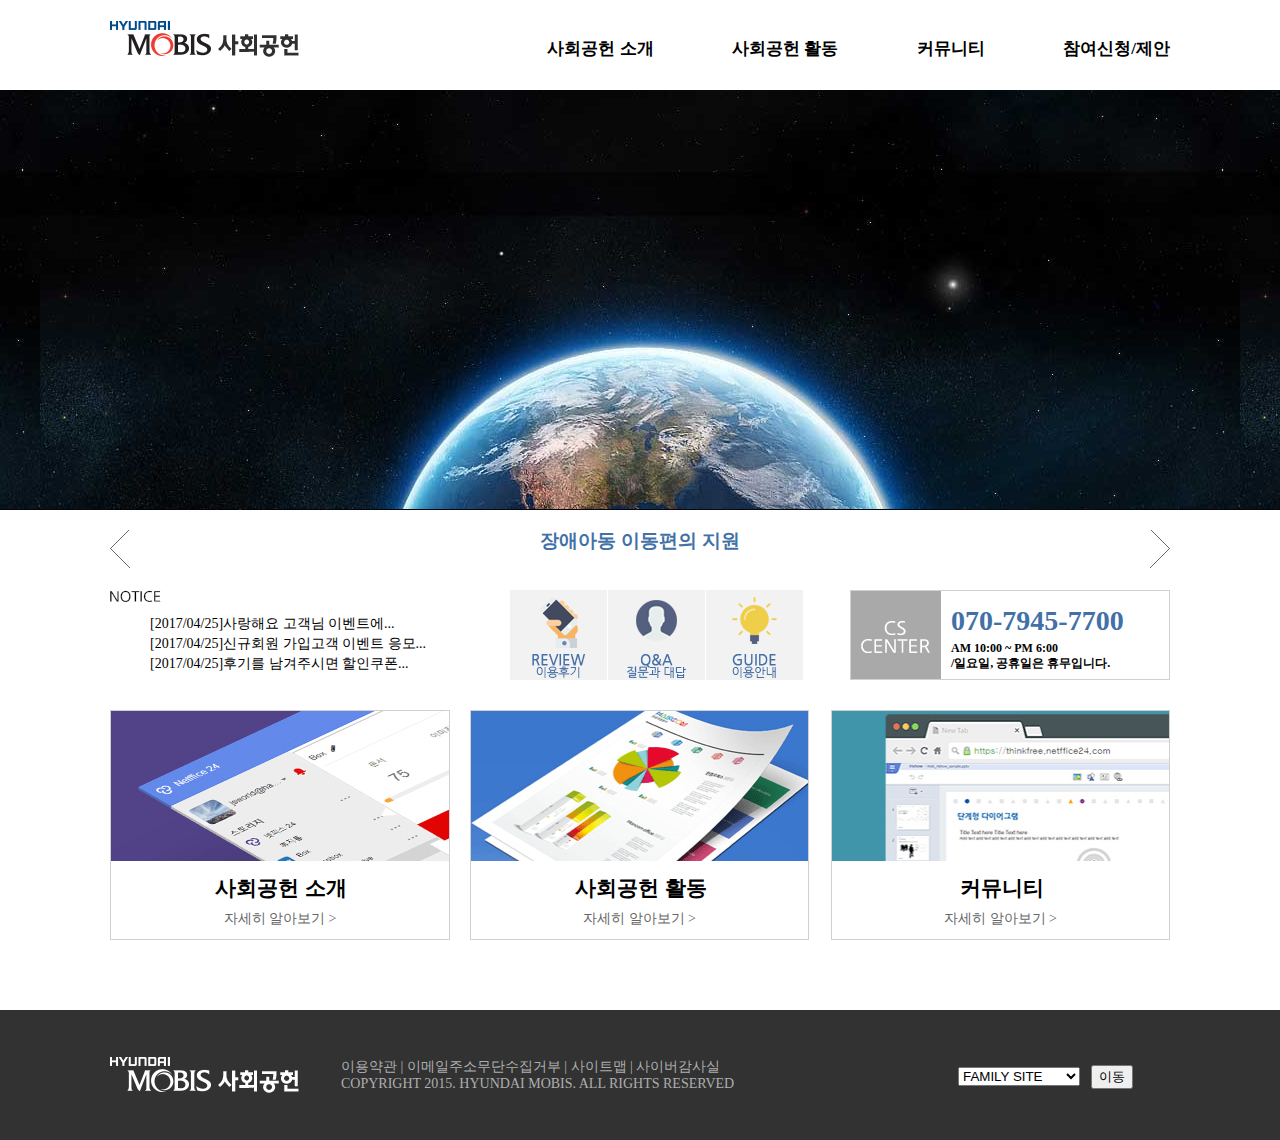
<file: MOBIS/index.html>
<!DOCTYPE html PUBLIC "-//W3C//DTD XHTML 1.0 Transitional//EN" "http://www.w3.org/TR/xhtml1/DTD/xhtml1-transitional.dtd">
<html xmlns="http://www.w3.org/1999/xhtml">
<head>
<meta http-equiv="Content-Type" content="text/html; charset=utf-8" />
<title>-- 모비스 사회공헌 --</title>
<link href="CSS/common.css" rel="stylesheet" type="text/css" />
<script type="text/javascript">
function MM_jumpMenu(targ,selObj,restore){ //v3.0
  eval(targ+".location='"+selObj.options[selObj.selectedIndex].value+"'");
  if (restore) selObj.selectedIndex=0;
}
</script>
</head>

<body>
<div id="wrap">
  <div id="header">
    <div class="logo"><img src="Images/Logo.gif" width="189" height="36" alt="logo" /></div>
    <div class="nav">
      <ul>
        <li><a href="#">사회공헌 소개</a></li>
        <li><a href="#">사회공헌 활동</a></li>
        <li><a href="#">커뮤니티</a></li>
        <li><a href="#">참여신청/제안</a></li>
      </ul>
    </div>
  </div>
  <div id="keyimage"></div>
  <div id="banner">
    <div class="bannerleft"><img src="Images/btn_bannerleft.gif" width="20" height="38" /></div>
    장애아동 이동편의 지원
  <div class="bannerright"><img src="Images/btn_bannerright.gif" width="20" height="38" /></div>
  </div>
  <div id="contents">
    <div class="notice">
      <ul>
        <li><a href="#">[2017/04/25]사랑해요 고객님 이벤트에...</a></li>
        <li><a href="#">[2017/04/25]신규회원 가입고객 이벤트 응모...</a></li>
        <li><a href="#">[2017/04/25]후기를 남겨주시면 할인쿠폰... </a></li>
      </ul>
    </div>
    <div class="banner"><img src="Images/btn_banner.gif" width="293" height="90" usemap="#Map" border="0" />
      <map name="Map" id="Map">
        <area shape="rect" coords="7,8,87,82" href="#" target="_blank" />
        <area shape="rect" coords="106,9,186,81" href="#" target="_blank" />
        <area shape="rect" coords="206,10,281,81" href="#" target="_blank" />
      </map>
    </div>
    <div class="cscenter">
      <div class="phone">070-7945-7700</div>
      <div class="work">AM 10:00 ~ PM 6:00<br />
        /일요일, 공휴일은 휴무입니다.</div>
    </div>
  </div>
  <div id="link">
    <div class="section1">
      <div class="sectiontitle">사회공헌 소개</div>
      <div class="sectioncontent">자세히 알아보기 ></div>
    </div>
    <div class="section2">
      <div class="sectiontitle">사회공헌 활동</div>
      <div class="sectioncontent">자세히 알아보기 &gt;</div>
      
    </div><div class="section3">
      <div class="sectiontitle">커뮤니티</div>
      <div class="sectioncontent">자세히 알아보기 ></div>
    </div>
    
  </div>
  <div id="footer">
    <div class="copyright">
      <div class="info">이용약관 | 이메일주소무단수집거부 | 사이트맵 | 사이버감사실<br />
    COPYRIGHT 2015. HYUNDAI MOBIS. ALL RIGHTS RESERVED
      </div>
      <div class="familysite">
        <form name="form" id="form">
          <select name="jumpMenu" id="jumpMenu" onchange="MM_jumpMenu('parent',this,0)">
            <option selected="selected">FAMILY SITE</option>
            <option>모비스 홈페이지</option>
            <option>내 SNS 바로가기</option>
          </select>&nbsp;&nbsp;
          <input type="submit" name="button" id="button" value="이동" />
        </form>
      </div>
      
    </div>  
  </div>
</div>
</div>
</body>
</html>
</file>
<file: MOBIS/CSS/common.css>
@charset "utf-8";
body {
	font-family: "나눔고딕", "굴림", "굴림체", "돋움", "돋움체";
	font-size: 14px;
	line-height: 150%;
	color: #000;
	margin: 0px;
}
#wrap {
	width: 100%;
	margin-top: 0px;
	margin-right: auto;
	margin-bottom: 0px;
	margin-left: auto;
}
#header {
	height: 90px;
	width: 1060px;
	margin-top: 0px;
	margin-right: auto;
	margin-bottom: 0px;
	margin-left: auto;
}

.logo {
	float: left;
	height: 36px;
	width: 189px;
	margin-top: 21px;
}
.nav {
	text-align: right;
	float: right;
	height: 17px;
	width: 700px;
	margin-top: 38px;
}
.nav ul {
	list-style-position: inside;
	list-style-type: none;
	margin: 0px;
	padding: 0px;
}
.nav ul li {
	font-size: 17px;
	font-weight: bold;
	text-decoration: none;
	display: inline;
	margin-left: 75px;
}
.nav ul li a {
	color: #000;
	text-decoration: none;
}
.nav ul li a:hover {
	color: #4171a7;
	text-decoration: none;
}
#keyimage {
	background-color: #000;
	background-image: url(../Images/keyimage.gif);
	background-position: center top;
	height: 420px;
	width: 100%;
	clear: both;
}
#banner {
	font-size: 19px;
	font-weight: bold;
	color: #4171a7;
	text-align: center;
	height: 60px;
	width: 1060px;
	margin-top: 0px;
	margin-right: auto;
	margin-bottom: 0px;
	margin-left: auto;
	padding-top: 20px;
}
.bannerleft {
	float: left;
}
.bannerright {
	float: right;
}

#contents {
	clear: both;
	height: 90px;
	width: 1060px;
	margin-top: 0px;
	margin-right: auto;
	margin-bottom: 0px;
	margin-left: auto;
}
.notice {
	background-image: url(../Images/title_notice.gif);
	background-repeat: no-repeat;
	background-position: left top;
	float: left;
	height: 90px;
	width: 340px;
}
.notice ul {
	margin: 0px;
	padding-top: 24px;
	list-style-type: none;
}
.notice ul li {
	line-height: 20px;
}




.copyright {
	background-image: url(../Images/logo_footer.gif);
	background-repeat: no-repeat;
	background-position: left 47px;
	height: 130px;
	width: 1060px;
	margin-top: 0px;
	margin-right: auto;
	margin-bottom: 0px;
	margin-left: auto;
}
.notice ul li a {
	color: #000;
	text-decoration: none;
}
.notice ul li a:hover {
	color: #F60;
	text-decoration: underline;
}




.info {
	font-size: 14px;
	line-height: 120%;
	color: #aeaeae;
	margin-top: 49px;
	margin-left: 231px;
	position: absolute;
	float: right;
}
.banner {
	float: left;
	height: 90px;
	width: 293px;
	margin-left: 60px;
}
.cscenter {
	background-image: url(../Images/bg_cscenter.gif);
	background-repeat: no-repeat;
	background-position: center top;
	float: right;
	height: 90px;
	width: 320px;
	border: 1px solid #d0d0d0;
	box-sizing:border-box;
}
.cscenter .phone {
	font-size: 28px;
	font-weight: bold;
	color: #4171a7;
	margin-top: 19px;
	margin-left: 100px;
	position: absolute;
}
.cscenter .work {
	font-size: 12px;
	font-weight: bold;
	color: #000;
	margin-top: 50px;
	margin-left: 100px;
	position: absolute;
	line-height: 15px;
}
#link {
	height: 230px;
	width: 1060px;
	margin-top: 30px;
	margin-right: auto;
	margin-bottom: 0px;
	margin-left: auto;
}
.section1 {
	background-image: url(../Images/section1.gif);
	background-repeat: no-repeat;
	background-position: center top;
	float: left;
	height: 230px;
	width: 340px;
	border: 1px solid #d0d0d0;
	box-sizing:border-box;
}

.sectiontitle {
	font-size: 21px;
	font-weight: bold;
	width: 340px;
	padding-top: 167px;
	text-align: center;
}
.section2 {
	background-image: url(../Images/section2.gif);
	background-repeat: no-repeat;
	background-position: center top;
	text-align: center;
	float: left;
	height: 230px;
	width: 339px;
	margin-left: 20px;
	border: 1px solid #d0d0d0;
	box-sizing: border-box;
}
.sectiontitle {
	font-size: 21px;
	font-weight: bold;
	width: 340px;
	padding-top: 167px;
}
.sectioncontent {
}



.sectioncontent {
	font-size: 14px;
	color: #666666;
	margin-top: 9px;
	text-align: center;
}
.section3 {
	background-image: url(../Images/section3.gif);
	background-repeat: no-repeat;
	background-position: center top;
	text-align: center;
	float: right;
	height: 230px;
	width: 339px;
	border: 1px solid #d0d0d0;
	box-sizing: border-box;
}
.sectiontitle {
	font-size: 21px;
	font-weight: bold;
	width: 340px;
	padding-top: 167px;
}
.sectioncontent {
	font-size: 14px;
	color: #666666;
	margin-top: 9px;
}





.familysite {
	float: right;
	height: 22px;
	width: 212px;
	margin-top: 55px;
}

#subkeyimage {
	background-color: #000;
	background-image: url(../Images/subkeyimage2.gif);
	background-repeat: no-repeat;
	background-position: center top;
	height: 200px;
	width: 100%;
	margin-top: 0px;
	margin-right: auto;
	margin-bottom: 0px;
	margin-left: auto;
}
#subcontents {
	width: 1060px;
	margin-top: 0px;
	margin-right: auto;
	margin-bottom: 0px;
	margin-left: auto;
}
#leftlayout {
	float: left;
	width: 218px;
}

#footer {
	background-color: #323232;
	clear: both;
	height: 130px;
	width: 100%;
	margin-top: 70px;
	margin-right: auto;
	margin-bottom: 0px;
	margin-left: auto;
	position: relative;
}
</file>
